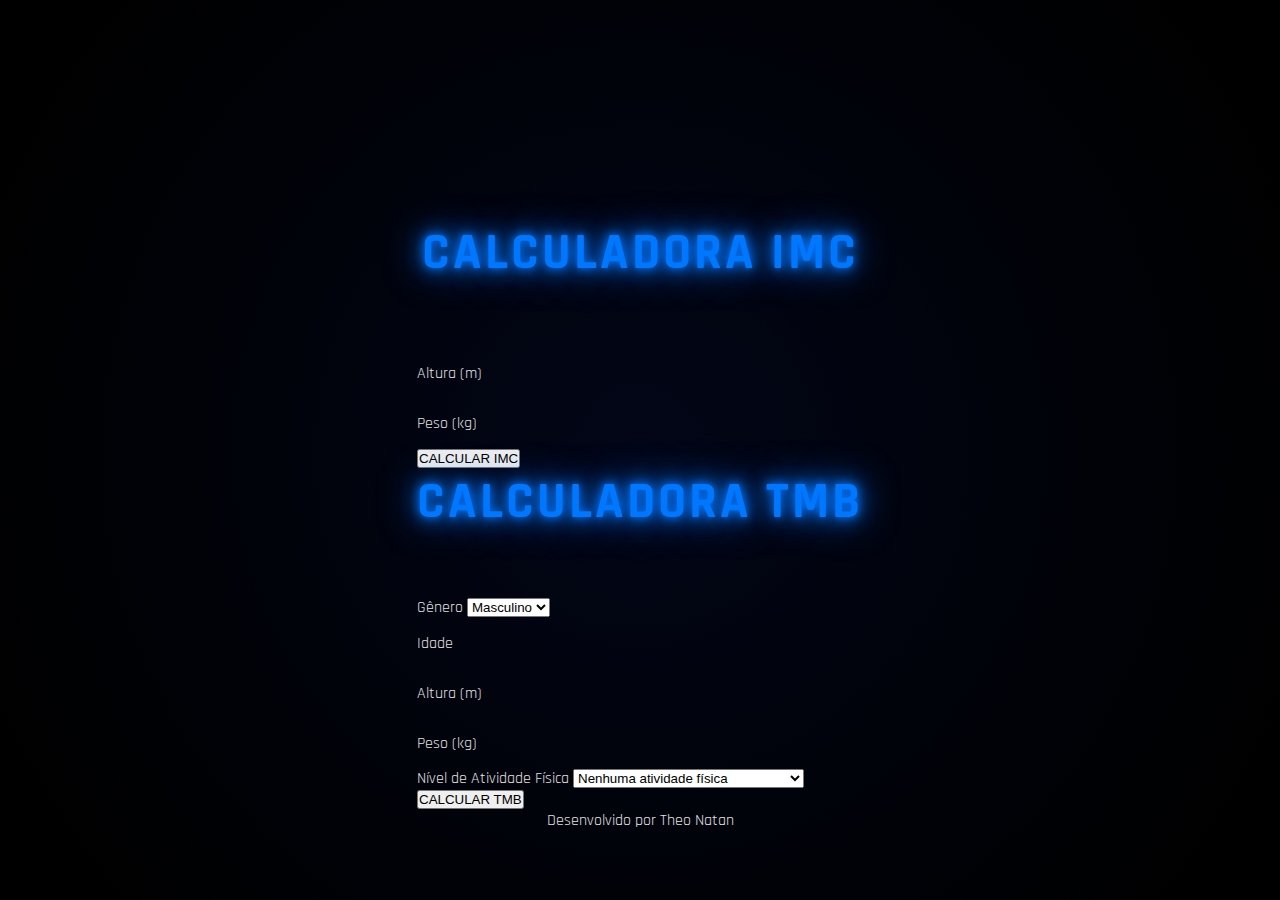
<file: calculadora.html>
<!DOCTYPE html>
<html lang="pt-BR">

<head>
    <meta charset="UTF-8">
    <meta name="viewport" content="width=device-width, initial-scale=1.0">
    <link rel="shortcut icon" href="img/balança.png" type="image/x-icon">
    <link rel="stylesheet" href="style.css">
    <link rel="stylesheet" href="responsive.css">
    <title>Calculadoras Saúde | Dark Neon</title>
</head>

<body>
    <canvas id="shader-canvas"></canvas>

    <div class="wrapper-geral">

        <div class="container calculator-box">
            <h1>Calculadora IMC</h1>
            <p>Índice de Massa Corporal</p>

            <div class="input-group">
                <div class="input-field">
                    <label for="altura">Altura (m)</label>
                    <input id="altura" type="number" step="0.01" placeholder="Ex: 1.75">
                </div>

                <div class="input-field">
                    <label for="peso">Peso (kg)</label>
                    <input id="peso" type="number" step="0.1" placeholder="Ex: 70.5">
                </div>
            </div>

            <button id="calcular-imc">CALCULAR IMC</button>

            <div class="result-container">
                <div id="resultado-imc"></div>
                <div class="classification" id="classification-imc"></div>
            </div>
        </div>

        <div class="container calculator-box">
            <h1>Calculadora TMB</h1>
            <p>Gasto Calórico Diário</p>

            <div class="input-group">
                <div class="input-field">
                    <label for="tmb-genero">Gênero</label>
                    <select id="tmb-genero">
                        <option value="masculino">Masculino</option>
                        <option value="feminino">Feminino</option>
                    </select>
                </div>

                <div class="input-field">
                    <label for="tmb-idade">Idade</label>
                    <input id="tmb-idade" type="number" placeholder="Ex: 25">
                </div>
            </div>

            <div class="input-group">
                <div class="input-field">
                    <label for="tmb-altura">Altura (m)</label>
                    <input id="tmb-altura" type="number" step="0.01" placeholder="Ex: 1.75">
                </div>

                <div class="input-field">
                    <label for="tmb-peso">Peso (kg)</label>
                    <input id="tmb-peso" type="number" step="0.1" placeholder="Ex: 70.5">
                </div>
            </div>

            <div class="input-group">
                <div class="input-field" style="width: 100%;">
                    <label for="tmb-atividade">Nível de Atividade Física</label>
                    <select id="tmb-atividade">
                        <option value="sedentario">Nenhuma atividade física</option>
                        <option value="moderado">Atividade moderada (3-4x semana)</option>
                        <option value="intenso">Atividade intensa (4x+ semana)</option>
                    </select>
                </div>
            </div>

            <button id="calcular-tmb">CALCULAR TMB</button>

            <div class="result-container">
                <div id="resultado-tmb-basal" class="res-item"></div>
                <div id="resultado-tmb-ndc" class="res-item highlight"></div>
                <div class="classification" id="dica-diet"></div>
            </div>
        </div>

    </div>

    <div class="footer-dev">
        Desenvolvido por <span>Theo Natan</span>
    </div>

    <script src="script.js"></script>

</body>

</html>
</file>
<file: style.css>
/* IMPORTA A FONTE FUTURISTA */
@import url('https://fonts.googleapis.com/css2?family=Rajdhani:wght@400;700&display=swap');

/* --- Configuração Global --- */
* {
  box-sizing: border-box;
  margin: 0;
  padding: 0;
}

body {
  font-family: 'Rajdhani', sans-serif;
  background: radial-gradient(circle at center, #020617, #000000 90%);
  color: #e0e0e0;

  display: flex;
  flex-direction: column;
  align-items: center;
  justify-content: center;

  min-height: 100vh;
  padding: 20px;

  overflow: hidden;
  position: relative;
}

/* --- EFEITO DE PARTÍCULAS FLUTUANTES --- */
body::before {
  content: "";
  position: absolute;
  inset: 0;
  background: url("https://www.transparenttextures.com/patterns/stardust.png");
  opacity: 0.15;
  animation: float 20s linear infinite;
  pointer-events: none;
}

@keyframes float {
  from { transform: translateY(0); }
  to   { transform: translateY(-200px); }
}

/* --- Título com neon pulsante --- */
h1 {
  color: #0077ff;
  font-size: 3.2rem;
  font-weight: 700;
  text-transform: uppercase;
  letter-spacing: 3px;

  text-shadow:
    0 0 10px #0077ff,
    0 0 20px #0077ff,
    0 0 40px #0077ff;

  animation: neonPulse 2.2s infinite ease-in-out alternate;
  margin-bottom: 15px;
  text-align: center;
}

@keyframes neonPulse {
  0% {
    text-shadow:
      0 0 8px #0077ff,
      0 0 20px #0077ff,
      0 0 35px #0077ff;
  }
  100% {
    text-shadow:
      0 0 15px #00aaff,
      0 0 40px #00aaff,
      0 0 80px #00aaff;
  }
}

p {
  font-size: 1.1rem;
  color: #aaccff;
  max-width: 400px;
  text-align: center;
  margin-bottom: 25px;
  opacity: 0;
  animation: fadeIn 0.8s forwards ease;
}

@keyframes fadeIn {
  from { opacity: 0; transform: translateY(20px); }
  to   { opacity: 1; transform: translateY(0);   }
}

/* --- Formulário --- */
p:has(input) {
  display: flex;
  justify-content: space-between;
  align-items: center;
  width: 100%;
  max-width: 330px;
  margin-bottom: 18px;
}

/* INPUT FUTURISTA */
input[type="number"] {
  font-family: 'Rajdhani', sans-serif;
  background: linear-gradient(145deg, #0f1423, #1a1e30);
  border: 2px solid #0077ff;
  color: #ffffff;
  padding: 12px 15px;
  border-radius: 6px;
  font-size: 1.05rem;
  width: 130px;

  transition: all 0.3s ease;

  animation: fadeIn 1.2s forwards ease;
  opacity: 0;

  appearance: textfield;
  -moz-appearance: textfield;
  -webkit-appearance: none;
}

input[type="number"]::-webkit-inner-spin-button,
input[type="number"]::-webkit-outer-spin-button {
  -webkit-appearance: none;
}

/* FOCUS ANIMADO */
input[type="number"]:focus {
  outline: none;
  border-color: #aaddff;
  box-shadow:
    0 0 8px #aaddff,
    0 0 20px #aaddff;
  transform: scale(1.03);
}

/* -------------------------------------------------------- */
/* BOTÃO CALCULAR - VERSÃO AZUL NEON      */
/* -------------------------------------------------------- */

button#calcular {
  position: relative;
  font-family: 'Rajdhani', sans-serif;
  font-weight: 700;
  font-size: 1.2rem;
  text-transform: uppercase;
  letter-spacing: 1px;

  /* --- CORES E FORMA ATUALIZADAS --- */
  background: transparent;           /* Fundo transparente */
  color: #aaddff;                 /* Texto azul claro */
  border: 2px solid #0077ff;       /* Borda azul neon escura */
  border-radius: 6px;              /* BORDAS LEVEMENTE ARREDONDADAS */
  /* --- FIM DA ATUALIZAÇÃO --- */

  cursor: pointer;
  padding: 12px 32px;
  margin-top: 24px;
  
  transition: all .3s ease-in-out;
  
  /* Efeito neon base (mais sutil) */
  box-shadow: 
    0 0 5px #0077ff,
    0 0 10px #0077ff;
  
  /* Animação de pulso neon */
  animation: neonPulseButton 2.2s infinite ease-in-out alternate;
}

/* Animação de pulso para o botão (sincronizada com o H1) */
@keyframes neonPulseButton {
  0% {
    box-shadow: 0 0 8px #0077ff, 0 0 20px #0077ff;
    border-color: #0077ff;
  }
  100% {
    box-shadow: 0 0 15px #00aaff, 0 0 40px #00aaff;
    border-color: #00aaff;
  }
}

/* HOVER com azul claro (como no input) */
button#calcular:hover {
  background: #aaddff;             /* Fundo azul claro */
  color: #000000;                 /* Texto preto para contraste */
  border-color: #aaddff;           /* Borda da mesma cor do fundo */
  
  /* Efeito neon mais intenso no hover */
  box-shadow: 
    0 0 10px #aaddff,
    0 0 25px #aaddff,
    0 0 40px #aaddff;
    
  transform: scale(1.05);
}

/* Clique */
button#calcular:active {
  transform: scale(0.98); /* Efeito de clique */
  transition: transform 0.1s ease;
}

/* --- Resultado --- */
#resultado {
  font-size: 1.6rem;
  font-weight: 700;
  color: #00aaff;

  text-shadow: 0 0 8px #00aaff;

  margin-top: 30px;
  min-height: 1.5em;

  animation: fadeIn 1.6s forwards ease;
  opacity: 0;
}

/* Animação suave do resultado (removida a duplicada, usando a fadeIn) */
/* Se quiser a animação específica para o resultado, pode usar a classe JS */
.resultado-animado {
  animation: aparecerResultado 1.6s ease-out forwards;
}

@keyframes aparecerResultado {
  0% {
    opacity: 0;
    transform: translateY(10px) scale(0.95);
    text-shadow: 0 0 0px #00aaff;
  }
  100% {
    opacity: 1;
    transform: translateY(0) scale(1);
    text-shadow: 0 0 12px #00aaff;
  }
}


/* RODAPÉ */
body > h3:last-of-type {
  font-weight: 400;
  color: #ffffff;
  margin-top: 35px;
  font-size: 0.9rem;

  animation: fadeIn 2s forwards ease;
  opacity: 0;
}

/* -------------------------------------------------------- */
/* RESPONSIVIDADE                                         */
/* -------------------------------------------------------- */

@media (max-width: 500px) {
  h1 {
    font-size: 2.3rem;
  }

  input[type="number"] {
    width: 100px;
  }

  button#calcular {
    width: 180px;
    font-size: 1rem;
  }
}
</file>
<file: responsive.css>
/* ============================
   RESPONSIVIDADE AJUSTADA
   ============================ */

@media (max-width: 768px) {

  body {
    padding: 15px;
  }

  /* TÍTULO — fica um pouco menor, mas ainda destacado */
  h1 {
    font-size: 2.6rem;  /* antes estava muito pequeno */
  }

  p {
    font-size: 1rem;
    max-width: 90%;
  }

  /* Inputs em coluna no mobile */
  p:has(input) {
    flex-direction: column;
    align-items: flex-start;
    gap: 6px;
    width: 100%;
    max-width: 320px;
  }

  input[type="number"] {
    width: 100%;
    font-size: 1rem;
    padding: 10px 12px;
  }

  /* BOTÃO — não ocupa mais 100% da tela */
  button#calcular {
    width: auto;            /* <<< MUDA TUDO AQUI */
    padding: 10px 22px;
    font-size: 1.1rem;       /* menor que antes */
    align-self: center;
  }

  #resultado {
    font-size: 1.3rem;
  }
}


/* TELAS MUITO PEQUENAS (celulares antigos) */
@media (max-width: 480px) {

  /* Deixa o título mais legível */
  h1 {
    font-size: 2.3rem;
  }

  p {
    font-size: 0.95rem;
  }

  button#calcular {
    padding: 10px 20px;
    font-size: 1.05rem;
  }

  #resultado {
    font-size: 1.15rem;
  }
}
</file>
